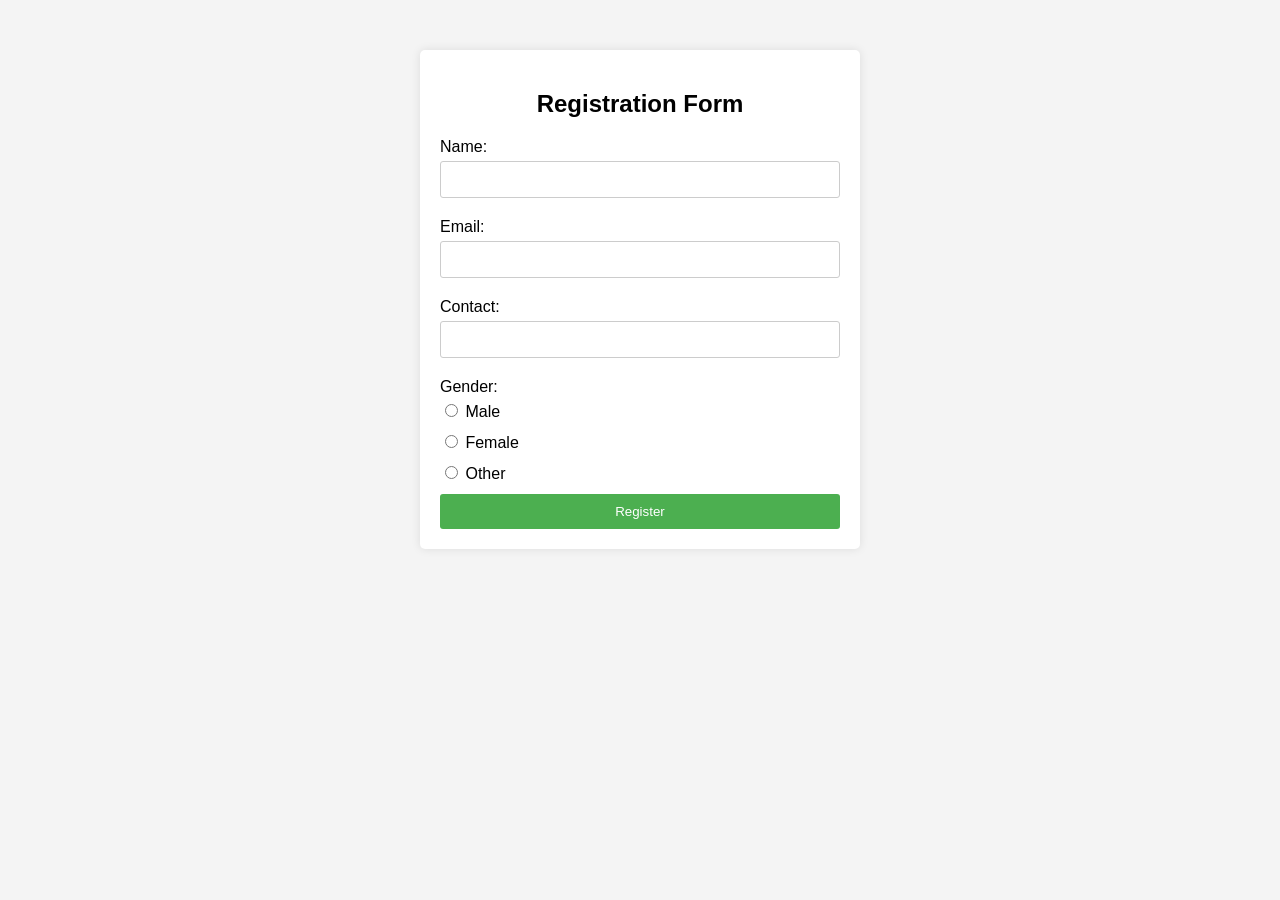
<file: oasis/registration.html>
<!DOCTYPE html>
<html lang="en">
<head>
  <meta charset="UTF-8">
  <meta name="viewport" content="width=device-width, initial-scale=1.0">
  <title>Registration Form</title>
  <style>
    body {
      font-family: Arial, sans-serif;
      background-color: #f4f4f4;
      margin: 0;
      padding: 0;
    }

    .container {
      max-width: 400px;
      margin: 50px auto;
      background-color: #fff;
      padding: 20px;
      border-radius: 5px;
      box-shadow: 0 0 10px rgba(0, 0, 0, 0.1);
    }

    h2 {
      text-align: center;
      margin-bottom: 20px;
    }

    label {
      display: block;
      margin-bottom: 5px;
    }

    input[type="text"],
    input[type="email"],
    input[type="tel"] {
      width: 100%;
      padding: 10px;
      margin-bottom: 20px;
      border: 1px solid #ccc;
      border-radius: 3px;
      box-sizing: border-box;
    }

    input[type="radio"] {
      margin-bottom: 10px;
    }

    input[type="submit"] {
      width: 100%;
      padding: 10px;
      background-color: #4caf50;
      color: #fff;
      border: none;
      border-radius: 3px;
      cursor: pointer;
    }

    input[type="submit"]:hover {
      background-color: #45a049;
    }
  </style>
</head>
<body>
  <div class="container">
    <h2>Registration Form</h2>
    <form>
      <label for="name">Name:</label>
      <input type="text" id="name" name="name" required>
      
      <label for="email">Email:</label>
      <input type="email" id="email" name="email" required>
      
      <label for="contact">Contact:</label>
      <input type="tel" id="contact" name="contact" pattern="[0-9]{10}" required>
      
      <label>Gender:</label>
      <label><input type="radio" name="gender" value="male" required> Male</label>
      <label><input type="radio" name="gender" value="female" required> Female</label>
      <label><input type="radio" name="gender" value="other" required> Other</label>

      <input type="submit" value="Register">
    </form>
  </div>
</body>
</html>
</file>
